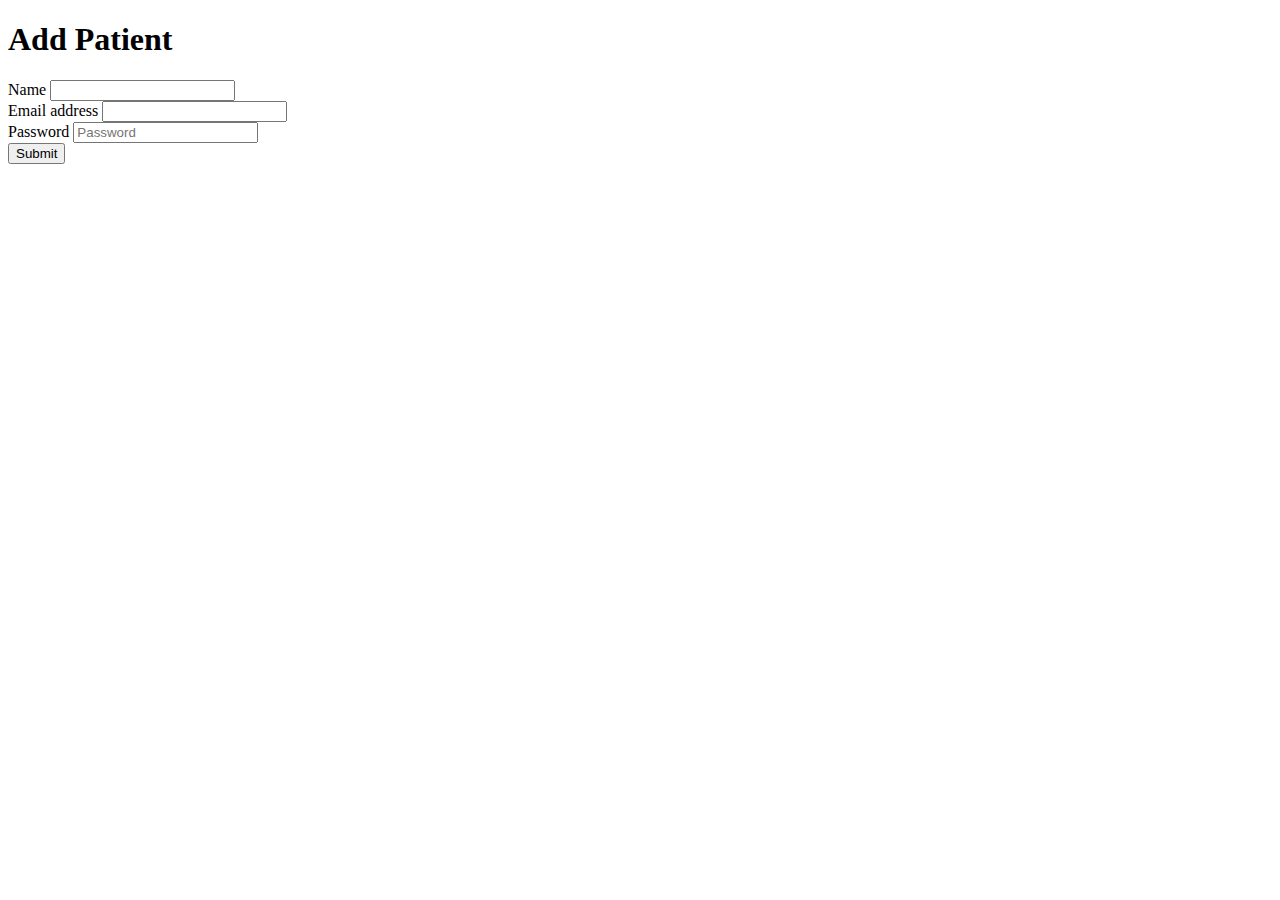
<file: flask_app/templates/new_patient.html>
<!DOCTYPE html>
<html lang="en">
<head>
    <meta charset="UTF-8">
    <meta http-equiv="X-UA-Compatible" content="IE=edge">
    <link href="https://cdn.jsdelivr.net/npm/bootstrap@5.2.0/dist/css/bootstrap.min.css" rel="stylesheet" integrity="sha384-gH2yIJqKdNHPEq0n4Mqa/HGKIhSkIHeL5AyhkYV8i59U5AR6csBvApHHNl/vI1Bx" crossorigin="anonymous">  
    <meta name="viewport" content="width=device-width, initial-scale=1.0">
    <title>Document</title>
</head>
<form>
    <div class="container">
        <h1>Add Patient</h1>

        <div class="form-group">
            <label for="exampleInputEmail1">Name</label>
            <input type="text" class="form-control" id="exampleInputEmail1" aria-describedby="emailHelp" name="name">
        </div>
        <div class="form-group">
            <label for="exampleInputEmail1">Email address</label>
            <input type="email" class="form-control" id="exampleInputEmail1" aria-describedby="emailHelp" name="email"> 
        </div>
        <div class="form-group">
            <label for="exampleInputPassword1">Password</label>
            <input type="password" class="form-control" id="exampleInputPassword1" placeholder="Password">
        </div>
        <button type="submit" class="btn btn-primary">Submit</button>
    </form>
</div>

</body>
</html>
</file>
